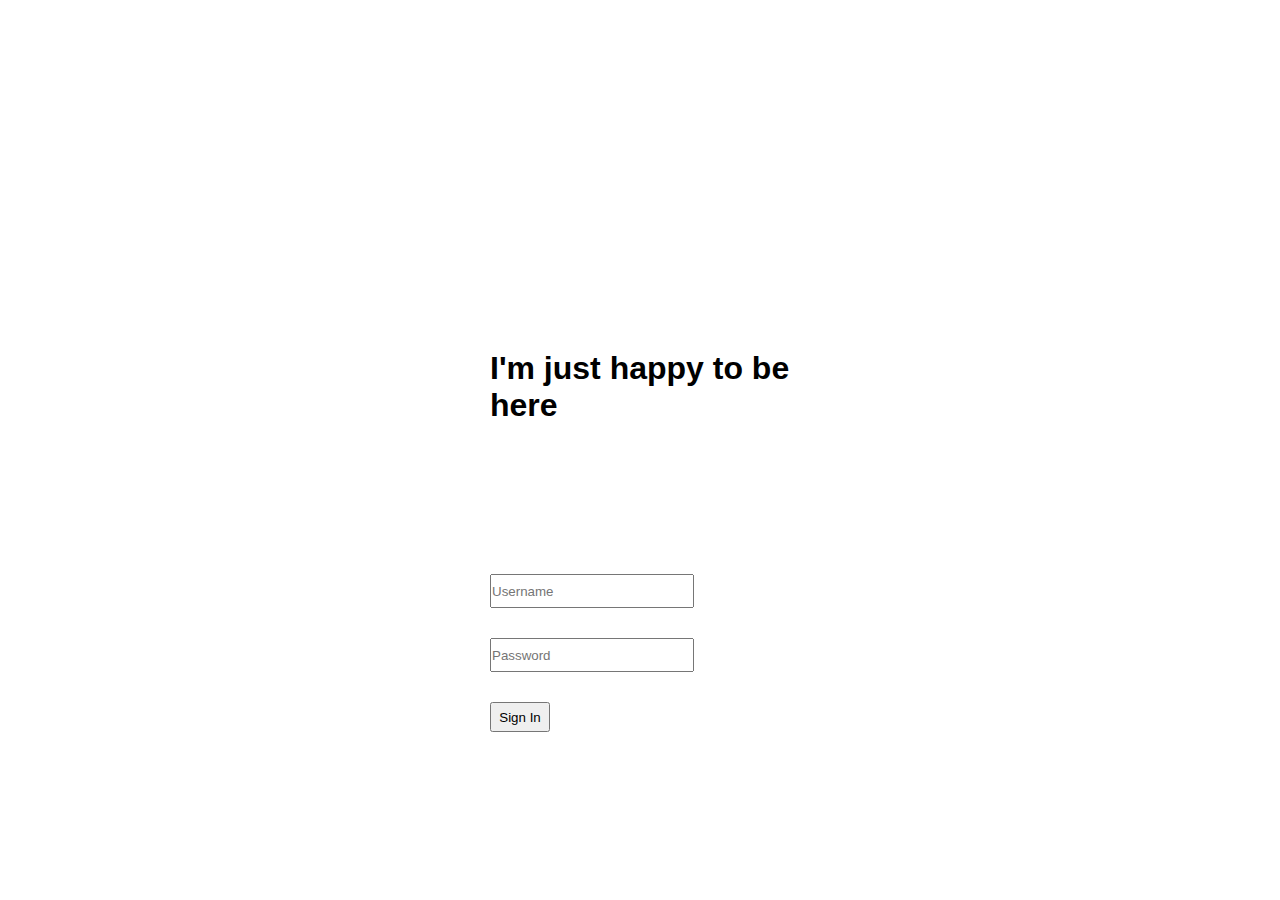
<file: signin.html>
<!DOCTYPE html>
<html>
<head>
	<title>Steady On</title>
	<link rel="stylesheet" type="text/css" href="style.css">
</head>
<body>
	<div id="wrapper">
		<div id="container">

			<div id="signinCont">
				<h1>I'm just happy to be here</h1>
				<input id="username" autocomplete="off" type="text" placeholder="Username">
				<input id="pwd" autocomplete="off" type="password" placeholder="Password">
				<br>
				<button id="signinBtn"><a href="index.html">Sign In</a></button>
			</div>
			
		</div>
	</div>
</body>
</html>
</file>
<file: style.css>
* {
	padding: 0;
	margin: 0;
	font-family: Verdana, Geneva, sans-serif;
}

#wrapper {
	position: absolute;
	width: 100%;
	height: 100%;
	/*background-color: blue;*/
}

#container {
	position: absolute;
	width: 90%;
	height: 100%;
	left: 0;
	right: 0;
	margin: auto;
	/*background-color: yellow;*/
}

#signinCont {
	position: absolute;
	left: 0;
	right: 0;
	bottom: 0;
	margin: auto;
	width: 300px;
	height: 550px;
	/*background-color: red;*/
}

#signinCont h1 {
	margin-bottom: 150px;
}

#signinBtn {
	width: 60px;
	height: 30px;
}

#signinBtn a {
	text-decoration: none;
	color: black;
}

#signinCont input {
	/*border-bottom: 2px solid black;*/
	width: 200px;
	height: 30px;
	margin-bottom: 30px;
	box-shadow: none;
}

#username{
}

#nav {
	/*display: none;*/
	position: fixed;
	bottom: 0;
	right: 0;
	width: 100%;
	height: 70px;
	z-index: 10;
	border-top: 2px solid black;
	background-color: white;
}

#nav_ul {
	position: absolute;
	list-style-type: none;
	text-align: center;
	/*background-color: purple;*/
	width: 100%;
	height: 100%;
	padding: 0;
	margin: 0;
}

#nav_li {
	position: relative;
	padding: 0;
	margin: 0;
	display: inline-block;
/*	width: 70px;
	height: 60px;*/
		width: 18%;
	height: 100%;
	border-right: 1px solid black;
	line-height: 60px;
	/*text-align: left;*/
	vertical-align: center;
	/*background-color: red;*/
}

#nav_li a {
	position: absolute;
	width: 100%;
	height: 100%;
	left: 0;
	right: 0;
	margin: auto;
	color: black;
	text-decoration: none;
}

#nav_li:hover {
	background-color: #e6e6e6;
}

#header {
	position: relative;
	width: 100%;
	height: 60px;
	margin-bottom: 20px;
	border-bottom: 2px solid black;
	/*background-color: green;*/
}

.page_title {
	position: relative;
	width: 300px;
	height: 60px;
	font-size: 20pt;
	line-height: 70px;
	vertical-align: bottom;
	text-transform: uppercase;
	/*background-color: purple;*/
}

.categoryCont {
	position: relative;
	display: block;
	width: 100%;
	height: 150px;
	margin-bottom: 20px;
	overflow: hidden;
	/*background-color: red;*/
}

.categoryCont h2 {
	display: block;
	position: relative;
}

.categoryList {
	display: block;
	position: relative;
	width: 100%;
	height: 120px;
	top: 15px;
	list-style-type: none;
	overflow-x: auto;
	overflow-y: hidden;
	white-space: nowrap;
	/*background-color: purple;*/
}

.listItem {
	display: inline-block;
	width: 120px;
	height: 120px;
	margin-right: 10px;
	background-color: #0099ff;
	cursor: pointer;
}

#listName {
	position: relative;
	text-transform: uppercase;
	/*background-color: green;*/
	text-align: center;
	z-index: 1;
	top: 25%;
	color: #333333;
	font-weight: bold;
	/*overflow: hidden;*/
}

#listImg {
	position: relative;
	width: 120px;
	height: 100px;
}

#tripName {
	position: relative;
	white-space: normal;
	top: 5px;
	left: 5px;
	width: 100%;
	height: 100%;
}

#memeImg {
	position: absolute;
	width: 200px;
}

#memes {
	height: 300px;
}

#renaissanceCont {
	height: 300px;
	/*background-color: blue;*/
}

#renaissanceCont .listItem{
	width: 200px;
}

#videoList .listItem {
	width: 200px;
}
</file>
